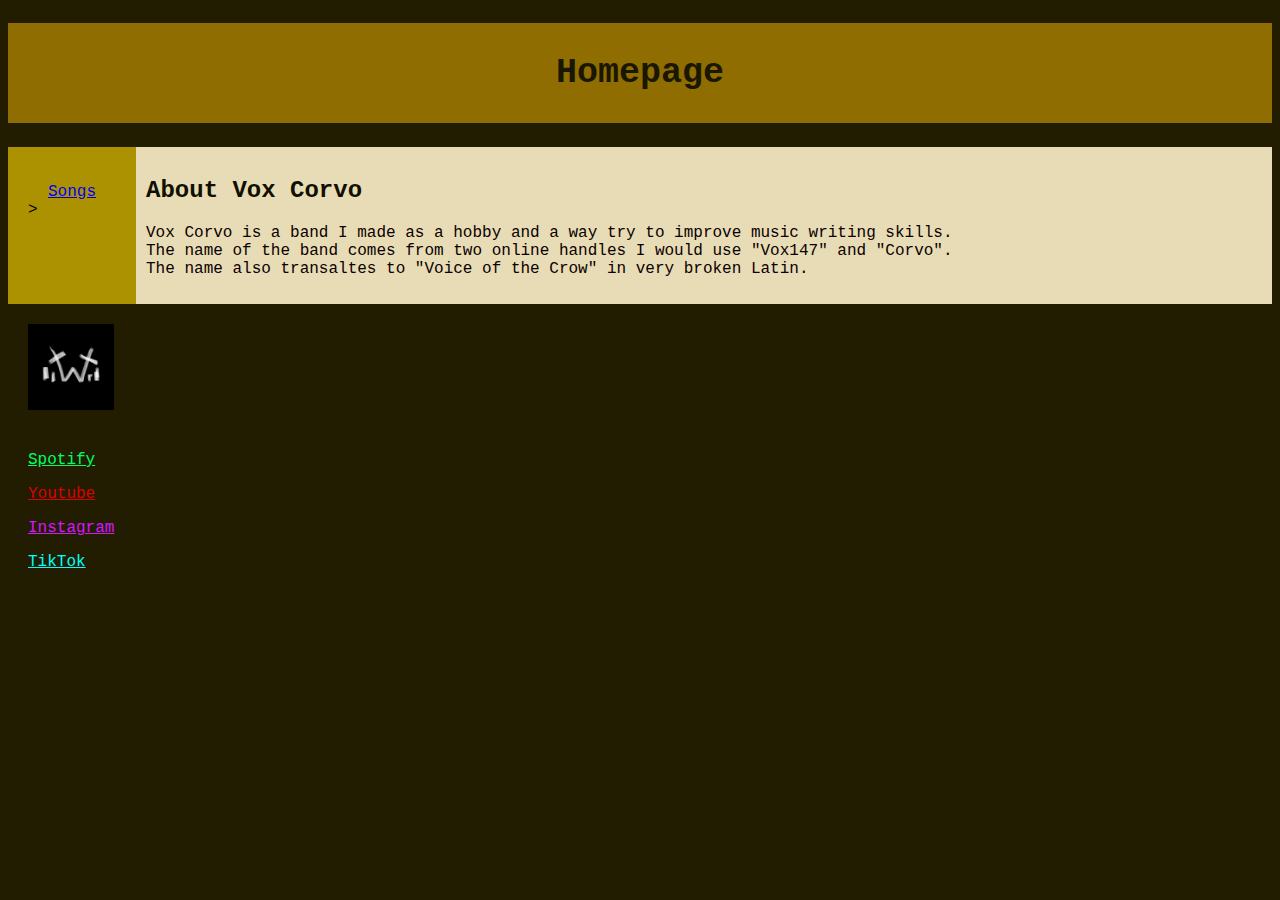
<file: index.html>
<!DOCTYPE html>
<html lang="en">

<!--Metadata-->

<head>

    <!--Stylesheet Link"-->
    <link rel="stylesheet" href="style.css">

    <!--Title of Webpage in Browser-->
    <title>
        Vox Corvo
    </title>

    <!--Favicon-->
    <link rel = "icon" type = "image/x-icon" href = images\VX.png >

    <!--Font-->
    <meta charset="UTF-8">

    <!--Scaler-->
    <meta name="viewport" content="width=device-width, initial-scale=1">



</head>

<!--Webpage Content-->

<body>
    <!--Main Heading-->
    <h1>
        Homepage
    </h1>

    <section>

        <nav>
            <ul>
                <li><a href = "songs/index.html"> Songs </a></li>>
            </ul>
        </nav>

        <article>
            <h2>
                About Vox Corvo
            </h2>

            <p title = "About">
                Vox Corvo is a band I made as a hobby and a way try to improve music writing skills. <br>
                The name of the band comes from two online handles I would use "Vox147" and "Corvo". <br>
                The name also transaltes to "Voice of the Crow" in very broken Latin. <br>
            </p>

        </article>

    </section>


	<!-- <footer>
        <p>
            Footer
        </p>
    </footer> -->

    <!--Paragraph-->
    <!-- <p title = "Lorem Ipsum Dump">
        
        Lorem ipsum dolor sit amet, consectetur adipiscing elit, sed do eiusmod tempor incididunt ut labore et dolore
        magna aliqua. Ut enim ad minim veniam, quis nostrud exercitation ullamco laboris nisi ut aliquip ex ea commodo
        consequat. Duis aute irure dolor in reprehenderit in voluptate velit esse cillum dolore eu fugiat nulla
        pariatur. Excepteur sint occaecat cupidatat non proident, sunt in culpa qui officia deserunt mollit anim id est
        laborum.
    </p> -->

    <!--Test Image-->
    <img id ="Crow" alt ="Crow"
        src ="images\VX.png"
    >

    <!--Spacer-->
    <p></p>

    <a
        id = "sp"
        href = "https://open.spotify.com/artist/4W0h6WphF5yI5Ti0edzQCl?si=ADpnm6blRCO3IQwXA1M2Ew"> 
        Spotify
    </a> 

    <!--Spacer-->
    <p></p>

    <!--Test Link-->
    <a
        id = "yt"
        href = "https://www.youtube.com/@VoxCorvo"> 
        Youtube
    </a> 

    <!--Spacer-->
    <p></p>
    
    <a
        id = "ig"
        href = "https://www.instagram.com/voxcorvo/"> 
        Instagram
    </a>

     <!--Spacer-->
     <p></p>
    
     <a
         id = "tt"
         href = "https://www.tiktok.com/@voxcorvo"> 
         TikTok
     </a>

    <!--Spacer-->
    <p></p>

    <!--Time Test-->
    <!-- <button 
            type = "button"
            onclick = "document.getElementById('Time').innerHTML = Date()">
            Click me to Get the Time.
    </button>

    <p id = "Time">
    </p> -->

    <!--Spacer-->
    <p></p>



</body>

</html>
</file>
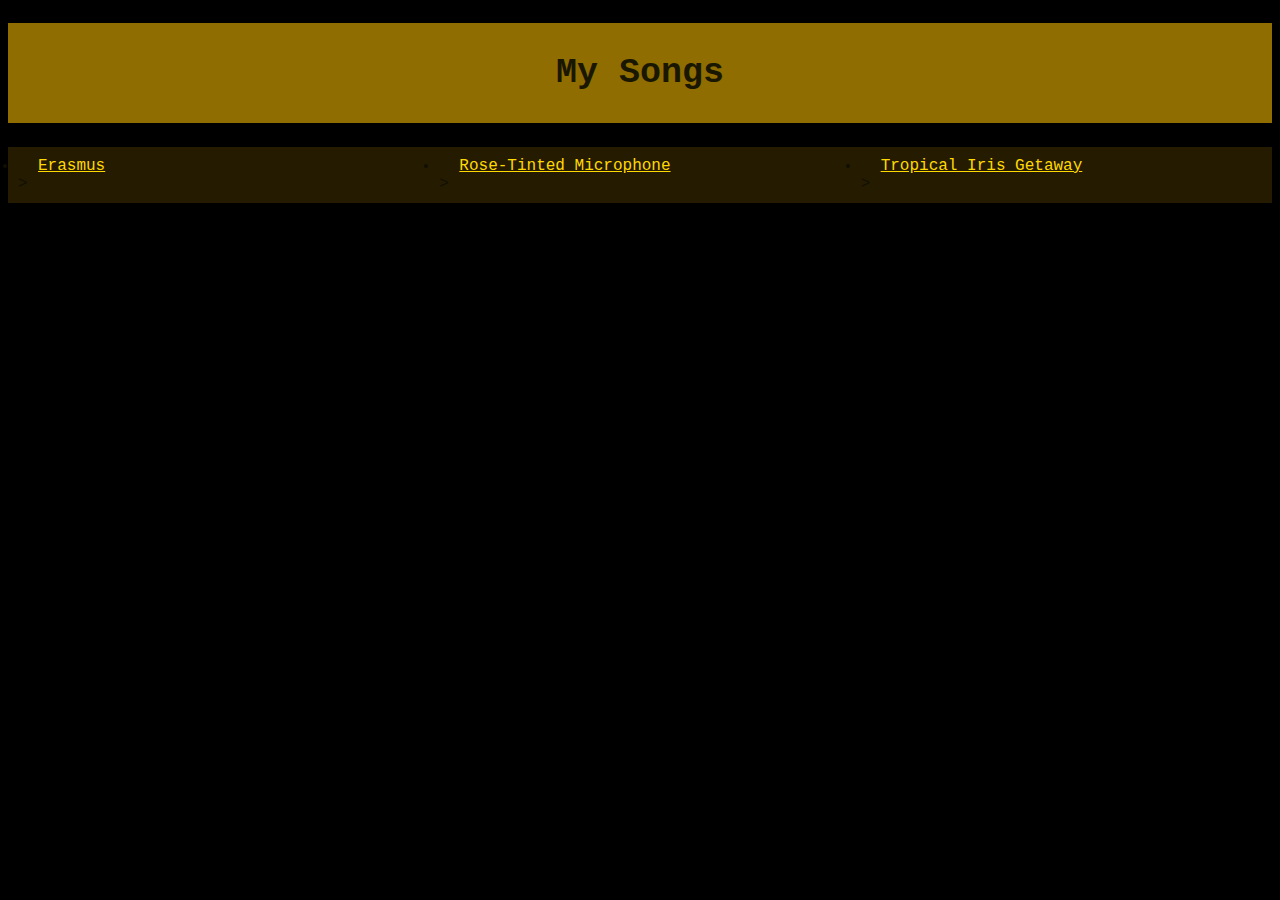
<file: songs/index.html>
<!DOCTYPE html>
<html lang="en">

<!--Metadata-->

<head>

    <!--Stylesheet Link"-->
    <link rel="stylesheet" href="style.css">

    <!--Title of Webpage in Browser-->
    <title>
        Songs
    </title>

    <!--Favicon-->
    <link rel = "icon" type = "image/x-icon" href = images\VX.png >

    <!--Favicon-->
    <link rel = "icon" type = "image/x-icon" href = images\VX.png >

    <!--Font-->
    <meta charset="UTF-8">

    <!--Scaler-->
    <meta name="viewport" content="width=device-width, initial-scale=1">



</head>

<!--Webpage Content-->

<body>
    <!--Main Heading-->
    <h1>
        My Songs
    </h1>
	
	
    <section>
        <article> <li><a href = "Erasmus/index.html"> Erasmus </a></li>> </article>
        
        <article><li><a href = "RoseTintMic/index.html"> Rose-Tinted Microphone </a></li>> </article>

        <article> <li><a href = "TropIrisGet/index.html"> Tropical Iris Getaway </a></li>> </article> 

    </section>


</body>

</html>
</file>
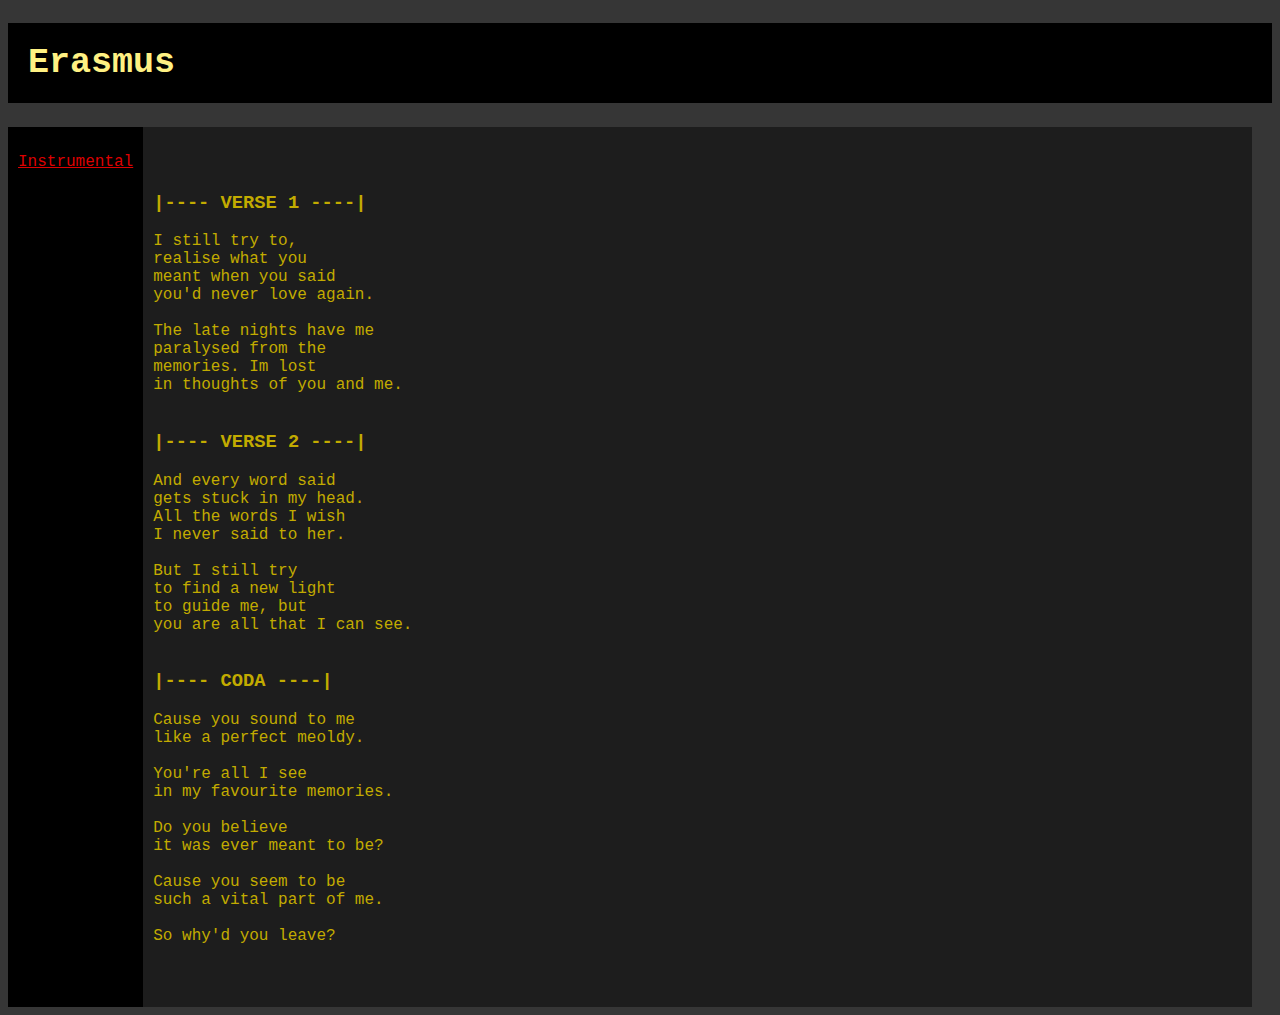
<file: songs/Erasmus/index.html>
<!DOCTYPE html>
<html lang="en">

<!--Metadata-->

<head>

    <!--Stylesheet Link"-->
    <link rel="stylesheet" href="style.css">

    <!--Title of Webpage in Browser-->
    <title>
        Erasmus
    </title>

    <!--Favicon-->
    <link rel = "icon" type = "image/x-icon" href = images\VX.png >

    <!--Font-->
    <meta charset="UTF-8">

    <!--Scaler-->
    <meta name="viewport" content="width=device-width, initial-scale=1">



</head>

<!--Webpage Content-->

<body>
    <!--Main Heading-->
    <h1>
        Erasmus
    </h1>
	
    
	
    <section>

        <nav>
            <ul>
                <li>
				<a
					id = "yt"
					href = "https://www.youtube.com/watch?v=_s1N8qC2Hjw"> 
					Instrumental
    </a> 
            </ul>
        </nav>
		
		<article>

            <p title = "ErasmusLyrics">
				<h3>|---- VERSE 1 ----|</h3>
                I still try to, <br>
				realise what you <br>
				meant when you said <br>
				you'd never love again. <br>
				<br>
				The late nights have me <br>
				paralysed from the <br>
				memories. Im lost <br>
				in thoughts of you and me. <br>
				<br>
				<h3>|---- VERSE 2 ----|</h3>
				And every word said <br>
				gets stuck in my head. <br>
				All the words I wish <br>
				I never said to her. <br>
				<br>
				But I still try <br>
				to find a new light <br>
				to guide me, but <br>
				you are all that I can see. <br>
				<br>
				<h3>|---- CODA ----|</h3>
				Cause you sound to me <br>
				like a perfect meoldy. <br>
				<br>
				You're all I see <br>
				in my favourite memories. <br>
				<br>
				Do you believe <br>
				it was ever meant to be? <br>
				<br>
				Cause you seem to be <br>
				such a vital part of me. <br>
				<br>
				So why'd you leave?<br>
            </p>

        </article>


    <!--Spacer-->
    <p></p>

</body>

</html>
</file>
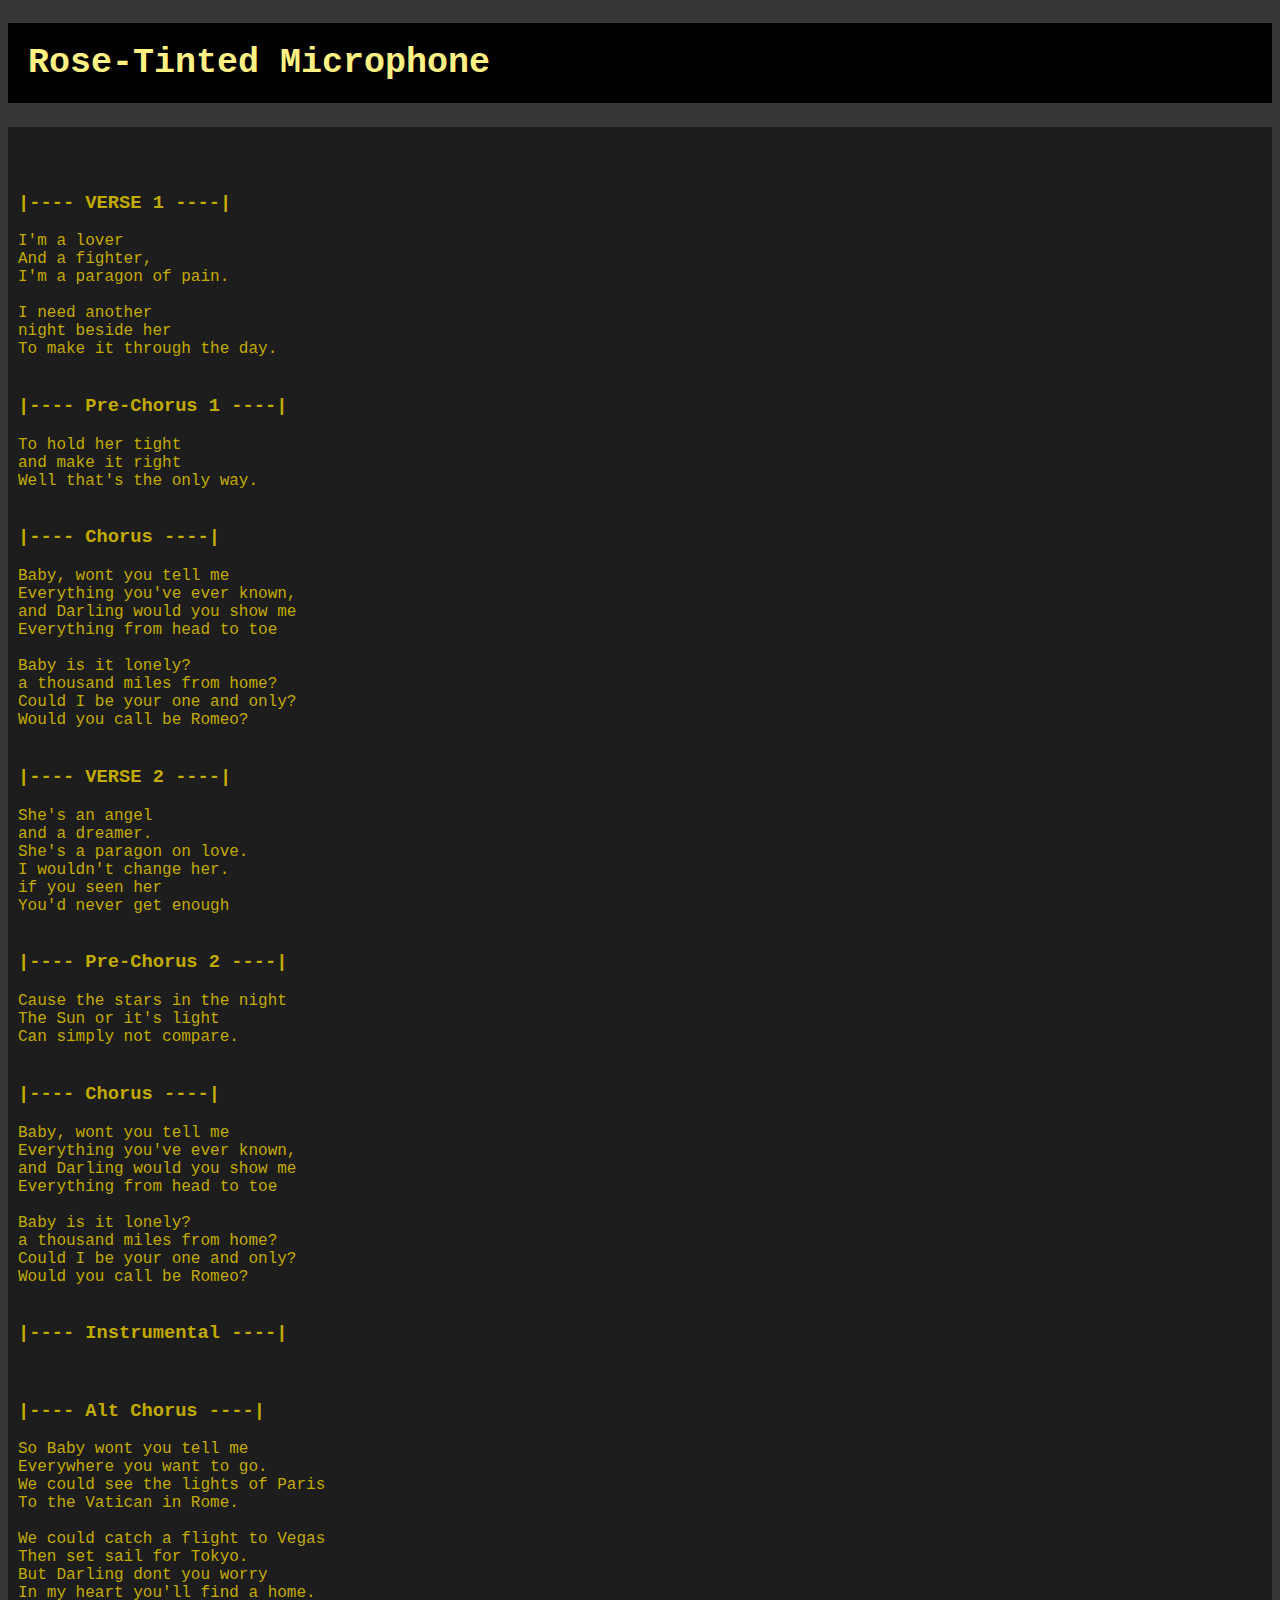
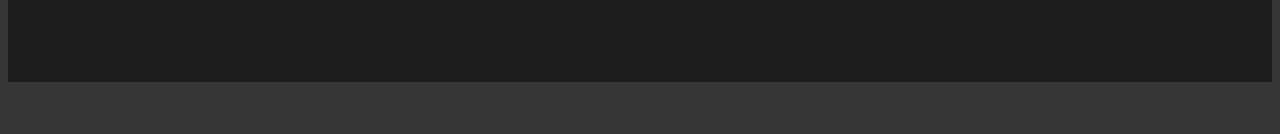
<file: songs/RoseTintMic/index.html>
<!DOCTYPE html>
<html lang="en">

<!--Metadata-->

<head>

    <!--Stylesheet Link"-->
    <link rel="stylesheet" href="style.css">

    <!--Title of Webpage in Browser-->
    <title>
        Rose-Tinted Microphone
    </title>

    <!--Favicon-->
    <link rel = "icon" type = "image/x-icon" href = images\VX.png >

    <!--Font-->
    <meta charset="UTF-8">

    <!--Scaler-->
    <meta name="viewport" content="width=device-width, initial-scale=1">



</head>

<!--Webpage Content-->

<body>
    <!--Main Heading-->
    <h1>
        Rose-Tinted Microphone
    </h1>
	
    
<!-- 	
    <section>

        <nav>
            <ul>
                <li>
				<a
					id = "yt"
					href = "https://www.youtube.com/watch?v=_s1N8qC2Hjw"> 
					Instrumental
    </a> 
            </ul>
        </nav> -->
		
		<article>

            <p title = "RTMLyrics">
				<h3>|---- VERSE 1 ----|</h3>
					I'm a lover <br>
					And a fighter, <br>
					I'm a paragon of pain. <br>
					<br>
					I need another <br>
					night beside her <br>
					To make it through the day. <br>
					<br>

				<h3>|---- Pre-Chorus 1 ----|</h3>
					To hold her tight <br>
					and make it right <br>
					Well that's the only way. <br>
					<br>

				<h3>|---- Chorus ----|</h3>
					Baby, wont you tell me <br>
					Everything you've ever known, <br>
					and Darling would you show me <br>
					Everything from head to toe <br>
					<br>
					Baby is it lonely? <br>
					a thousand miles from home? <br>
					Could I be your one and only? <br>
					Would you call be Romeo? <br>
					<br>
				
				<h3>|---- VERSE 2 ----|</h3>
					She's an angel <br>
					and a dreamer. <br>
					She's a paragon on love.
					<br>
					I wouldn't change her. <br>
					if you seen her <br>
					You'd never get enough <br>
					<br>

				<h3>|---- Pre-Chorus 2 ----|</h3>
					Cause the stars in the night <br>
					The Sun or it's light <br>
					Can simply not compare. <br>
				<br>

				<h3>|---- Chorus ----|</h3>
					Baby, wont you tell me <br>
					Everything you've ever known, <br>
					and Darling would you show me <br>
					Everything from head to toe <br>
					<br>
					Baby is it lonely? <br>
					a thousand miles from home? <br>
					Could I be your one and only? <br>
					Would you call be Romeo? <br>
					<br>

				<h3>|---- Instrumental ----|</h3>
					<br>

				<h3>|---- Alt Chorus ----|</h3>
					So Baby wont you tell me <br>
					Everywhere you want to go. <br>
					We could see the lights of Paris <br>
					To the Vatican in Rome. <br>
					<br>
					We could catch a flight to Vegas <br>
					Then set sail for Tokyo. <br>
					But Darling dont you worry <br>
					In my heart you'll find a home. <br>
					<br>
            </p>

        </article>


    <!--Spacer-->
    <p></p>

</body>

</html>
</file>
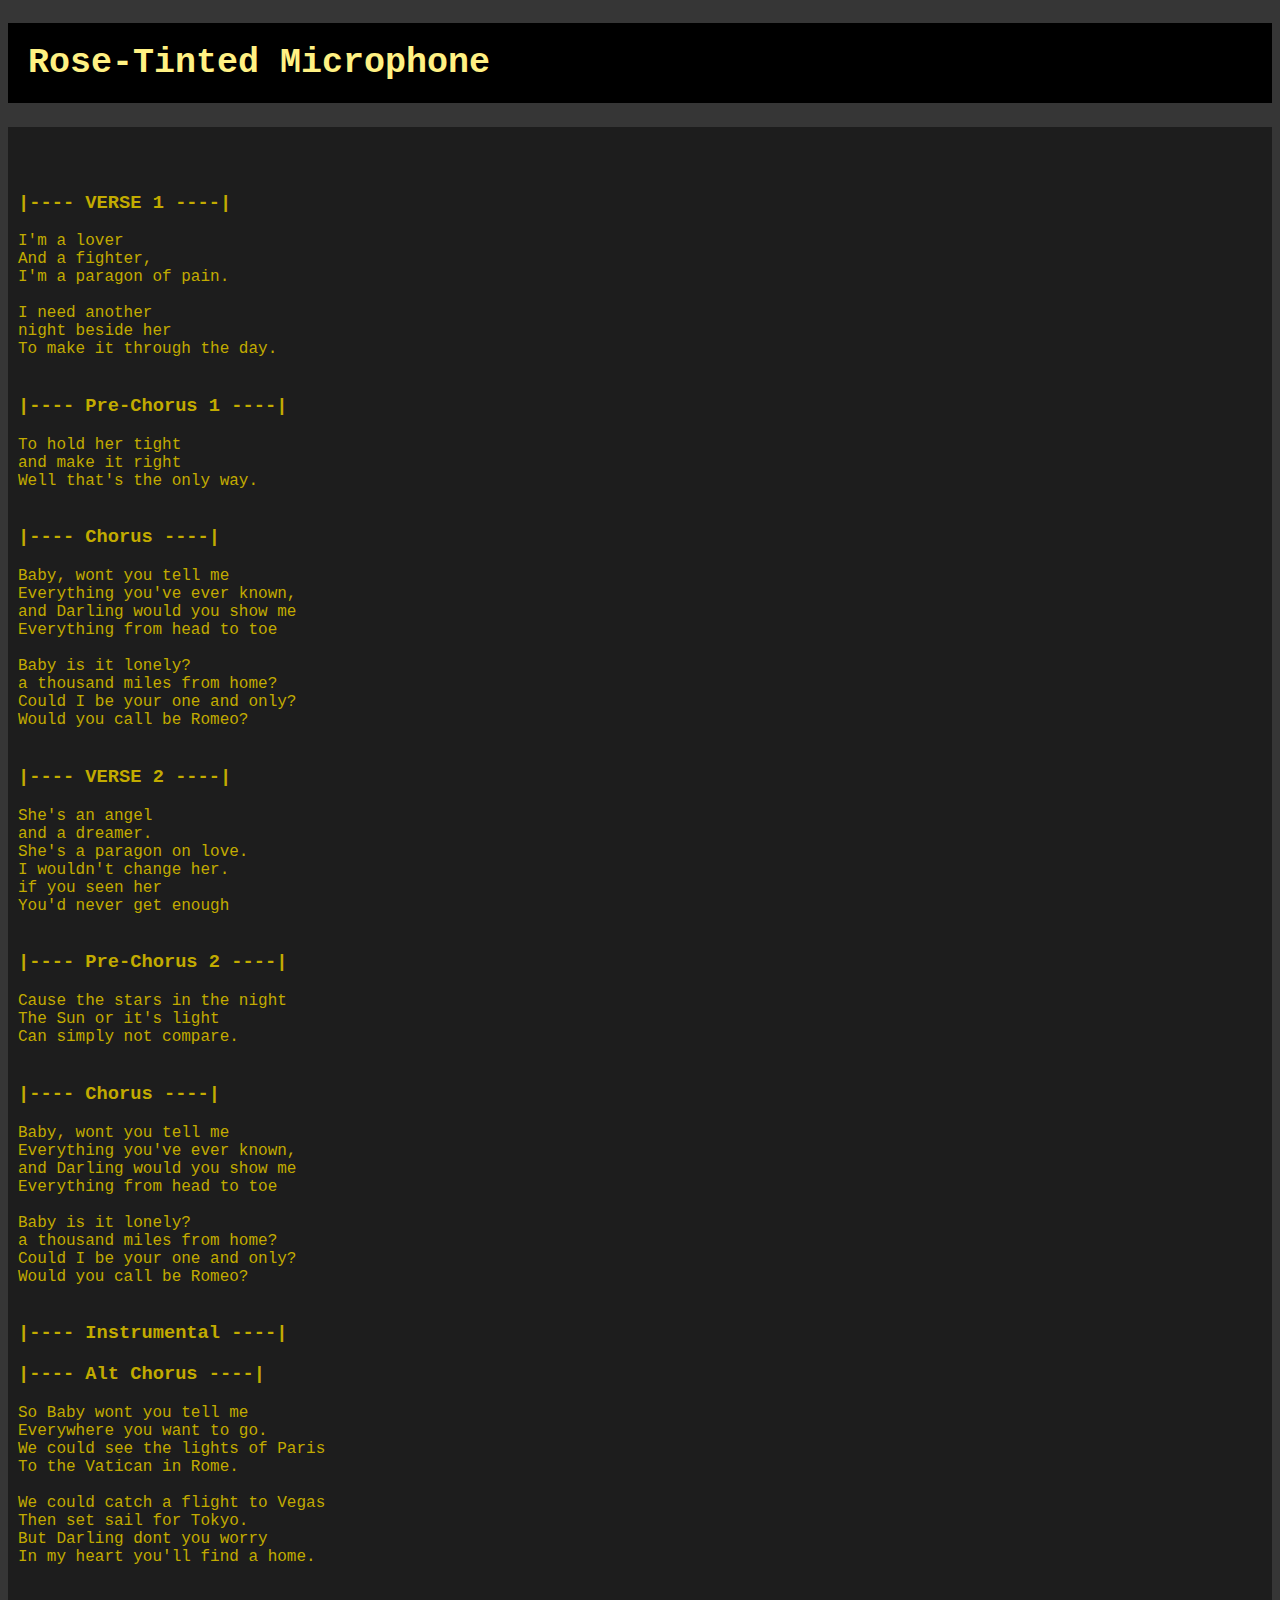
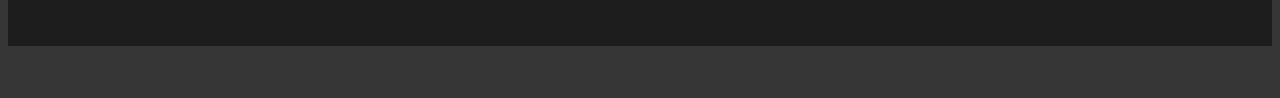
<file: songs/RTM/index.html>
<!DOCTYPE html>
<html lang="en">

<!--Metadata-->

<head>

    <!--Stylesheet Link"-->
    <link rel="stylesheet" href="style.css">

    <!--Title of Webpage in Browser-->
    <title>
        Songs
    </title>

    <!--Favicon-->
    <link rel = "icon" type = "image/x-icon" href = images\VX.png >

    <!--Font-->
    <meta charset="UTF-8">

    <!--Scaler-->
    <meta name="viewport" content="width=device-width, initial-scale=1">



</head>

<!--Webpage Content-->

<body>
    <!--Main Heading-->
    <h1>
        Rose-Tinted Microphone
    </h1>
	
    
<!-- 	
    <section>

        <nav>
            <ul>
                <li>
				<a
					id = "yt"
					href = "https://www.youtube.com/watch?v=_s1N8qC2Hjw"> 
					Instrumental
    </a> 
            </ul>
        </nav> -->
		
		<article>

            <p title = "RTMLyrics">
				<h3>|---- VERSE 1 ----|</h3>
					I'm a lover <br>
					And a fighter, <br>
					I'm a paragon of pain. <br>
					<br>
					I need another <br>
					night beside her <br>
					To make it through the day. <br>
					<br>

				<h3>|---- Pre-Chorus 1 ----|</h3>
					To hold her tight <br>
					and make it right <br>
					Well that's the only way. <br>
					<br>

				<h3>|---- Chorus ----|</h3>
					Baby, wont you tell me <br>
					Everything you've ever known, <br>
					and Darling would you show me <br>
					Everything from head to toe <br>
					<br>
					Baby is it lonely? <br>
					a thousand miles from home? <br>
					Could I be your one and only? <br>
					Would you call be Romeo? <br>
					<br>
				
				<h3>|---- VERSE 2 ----|</h3>
					She's an angel <br>
					and a dreamer. <br>
					She's a paragon on love.
					<br>
					I wouldn't change her. <br>
					if you seen her <br>
					You'd never get enough <br>
					<br>

				<h3>|---- Pre-Chorus 2 ----|</h3>
					Cause the stars in the night <br>
					The Sun or it's light <br>
					Can simply not compare. <br>
				<br>

				<h3>|---- Chorus ----|</h3>
					Baby, wont you tell me <br>
					Everything you've ever known, <br>
					and Darling would you show me <br>
					Everything from head to toe <br>
					<br>
					Baby is it lonely? <br>
					a thousand miles from home? <br>
					Could I be your one and only? <br>
					Would you call be Romeo? <br>
					<br>

				<h3>|---- Instrumental ----|</h3>

				<h3>|---- Alt Chorus ----|</h3>
					So Baby wont you tell me <br>
					Everywhere you want to go. <br>
					We could see the lights of Paris <br>
					To the Vatican in Rome. <br>
					<br>
					We could catch a flight to Vegas <br>
					Then set sail for Tokyo. <br>
					But Darling dont you worry <br>
					In my heart you'll find a home. <br>
					<br>
            </p>

        </article>


    <!--Spacer-->
    <p></p>

</body>

</html>
</file>
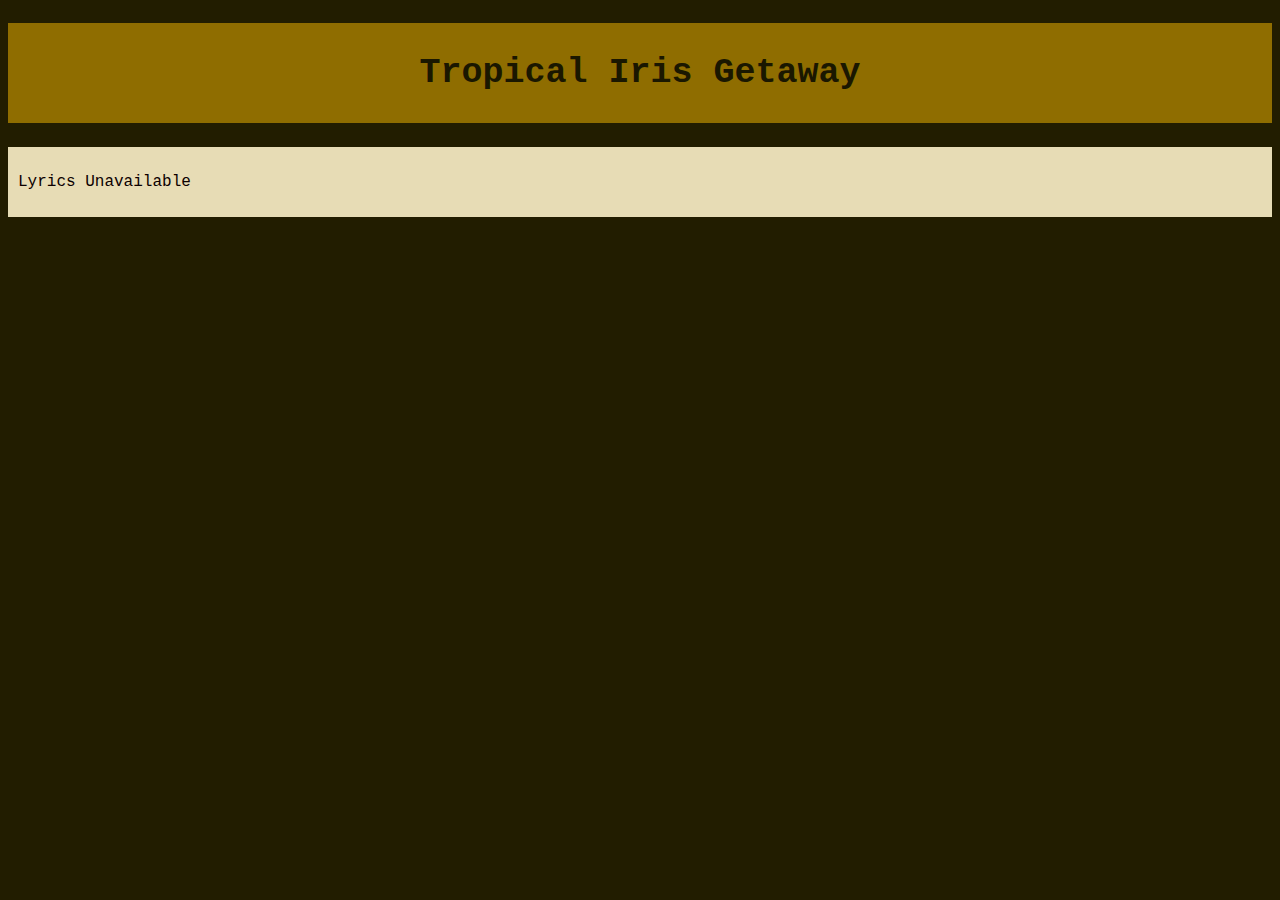
<file: songs/TropIrisGet/index.html>
<!DOCTYPE html>
<html lang="en">

<!--Metadata-->

<head>

    <!--Stylesheet Link"-->
    <link rel="stylesheet" href="style.css">

    <!--Title of Webpage in Browser-->
    <title>
        Tropical Iris Getaway
    </title>

    <!--Favicon-->
    <link rel = "icon" type = "image/x-icon" href = images\VX.png >

    <!--Font-->
    <meta charset="UTF-8">

    <!--Scaler-->
    <meta name="viewport" content="width=device-width, initial-scale=1">



</head>

<!--Webpage Content-->

<body>
    <!--Main Heading-->
    <h1>
        Tropical Iris Getaway
    </h1>
	
    
<!-- 	
    <section>

        <nav>
            <ul>
                <li>
				<a
					id = "yt"
					href = "https://www.youtube.com/watch?v=_s1N8qC2Hjw"> 
					Instrumental
    </a> 
            </ul>
        </nav> -->
		
		<article>

            <p title = "RTMLyrics">
				Lyrics Unavailable
            </p>

        </article>


    <!--Spacer-->
    <p></p>

</body>

</html>
</file>
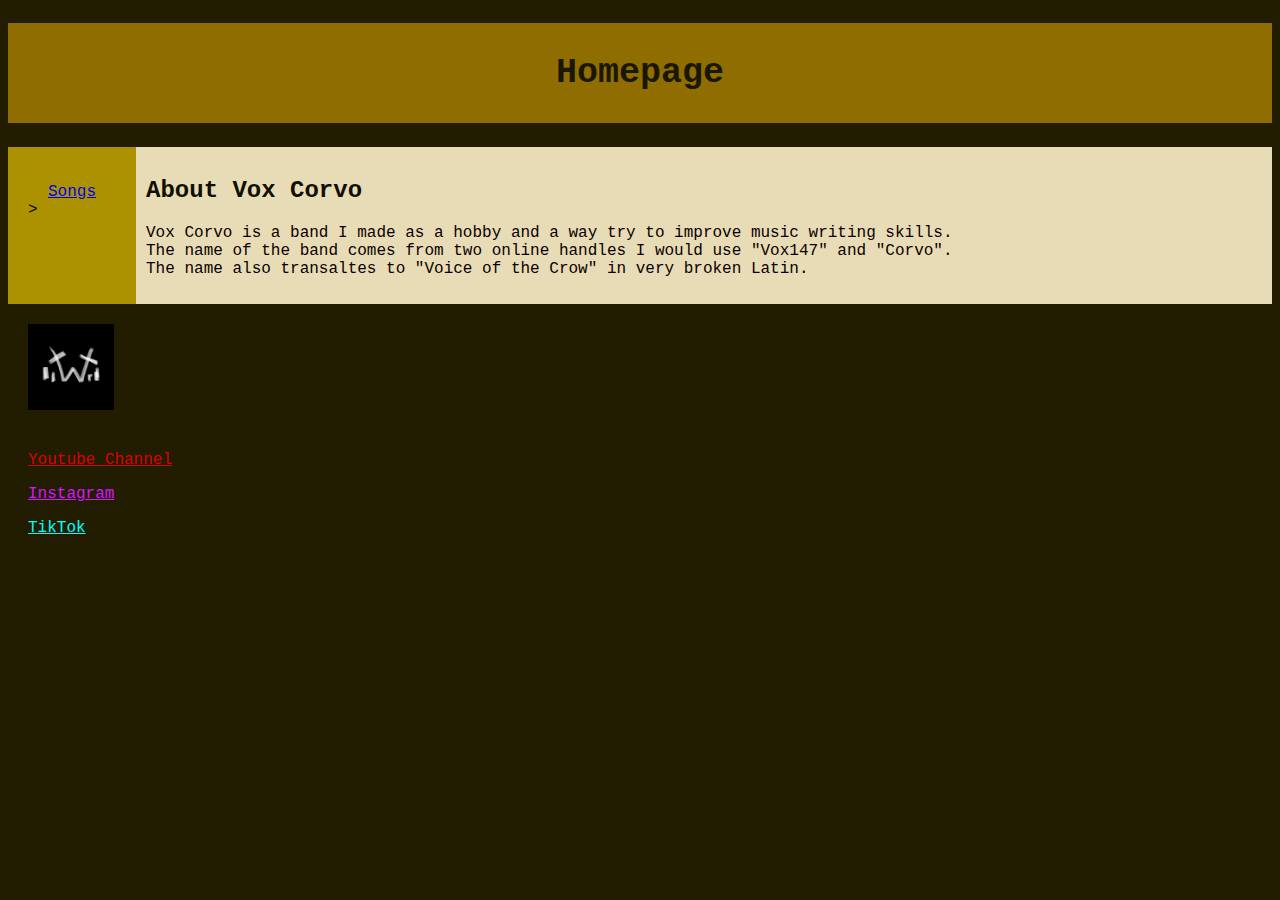
<file: Home.html>
<!DOCTYPE html>
<html lang="en">

<!--Metadata-->

<head>

    <!--Stylesheet Link"-->
    <link rel="stylesheet" href="style.css">

    <!--Title of Webpage in Browser-->
    <title>
        Vox Corvo
    </title>

    <!--Favicon-->
    <link rel = "icon" type = "image/x-icon" href = images\VX.png >

    <!--Font-->
    <meta charset="UTF-8">

    <!--Scaler-->
    <meta name="viewport" content="width=device-width, initial-scale=1">



</head>

<!--Webpage Content-->

<body>
    <!--Main Heading-->
    <h1>
        Homepage
    </h1>

    <section>

        <nav>
            <ul>
                <li><a href = "songs/index.html"> Songs </a></li>>
            </ul>
        </nav>

        <article>
            <h2>
                About Vox Corvo
            </h2>

            <p title = "About">
                Vox Corvo is a band I made as a hobby and a way try to improve music writing skills. <br>
                The name of the band comes from two online handles I would use "Vox147" and "Corvo". <br>
                The name also transaltes to "Voice of the Crow" in very broken Latin. <br>
            </p>

        </article>

    </section>


	<!-- <footer>
        <p>
            Footer
        </p>
    </footer> -->

    <!--Paragraph-->
    <!-- <p title = "Lorem Ipsum Dump">
        
        Lorem ipsum dolor sit amet, consectetur adipiscing elit, sed do eiusmod tempor incididunt ut labore et dolore
        magna aliqua. Ut enim ad minim veniam, quis nostrud exercitation ullamco laboris nisi ut aliquip ex ea commodo
        consequat. Duis aute irure dolor in reprehenderit in voluptate velit esse cillum dolore eu fugiat nulla
        pariatur. Excepteur sint occaecat cupidatat non proident, sunt in culpa qui officia deserunt mollit anim id est
        laborum.
    </p> -->

    <!--Test Image-->
    <img id ="Crow" alt ="Crow"
        src ="images\VX.png"
    >

    <!--Spacer-->
    <p></p>

    <!--Test Link-->
    <a
        id = "yt"
        href = "https://www.youtube.com/@VoxCorvo"> 
        Youtube Channel
    </a> 

    <!--Spacer-->
    <p></p>
    
    <a
        id = "ig"
        href = "https://www.instagram.com/voxcorvo/"> 
        Instagram
    </a>

     <!--Spacer-->
     <p></p>
    
     <a
         id = "tt"
         href = "https://www.tiktok.com/@voxcorvo"> 
         TikTok
     </a>

    <!--Spacer-->
    <p></p>

    <!--Time Test-->
    <!-- <button 
            type = "button"
            onclick = "document.getElementById('Time').innerHTML = Date()">
            Click me to Get the Time.
    </button>

    <p id = "Time">
    </p> -->

    <!--Spacer-->
    <p></p>



</body>

</html>
</file>
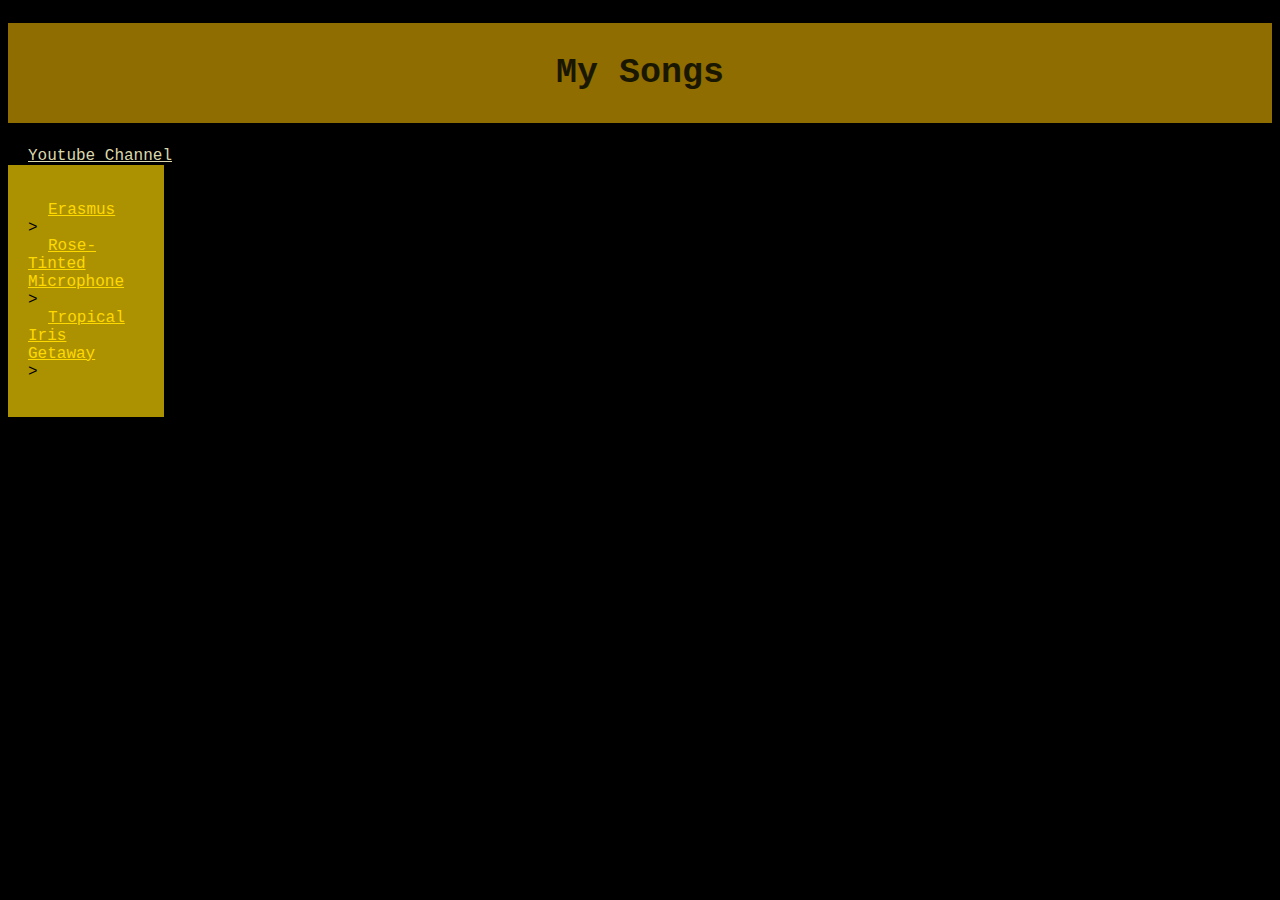
<file: songs/Songs.html>
<!DOCTYPE html>
<html lang="en">

<!--Metadata-->

<head>

    <!--Stylesheet Link"-->
    <link rel="stylesheet" href="style.css">

    <!--Title of Webpage in Browser-->
    <title>
        Songs
    </title>

    <!--Favicon-->
    <link rel = "icon" type = "image/x-icon" href = images\VX.png >

    <!--Font-->
    <meta charset="UTF-8">

    <!--Scaler-->
    <meta name="viewport" content="width=device-width, initial-scale=1">



</head>

<!--Webpage Content-->

<body>
    <!--Main Heading-->
    <h1>
        My Songs
    </h1>
	
    <a
        id = "yt"
        href = "https://www.youtube.com/@VoxCorvo"> 
        Youtube Channel
    </a> 
	
    <section>

        <nav>
            <ul>
                <li><a href = "Erasmus/Erasmus.html"> Erasmus </a></li>>
                <li><a href = "RoseTintMic/RTM.html"> Rose-Tinted Microphone </a></li>>
				<li><a href = "TropIrisGet/TropIrisGet.html"> Tropical Iris Getaway </a></li>>
            </ul>
        </nav>


    <!--Spacer-->
    <p></p>

</body>

</html>
</file>
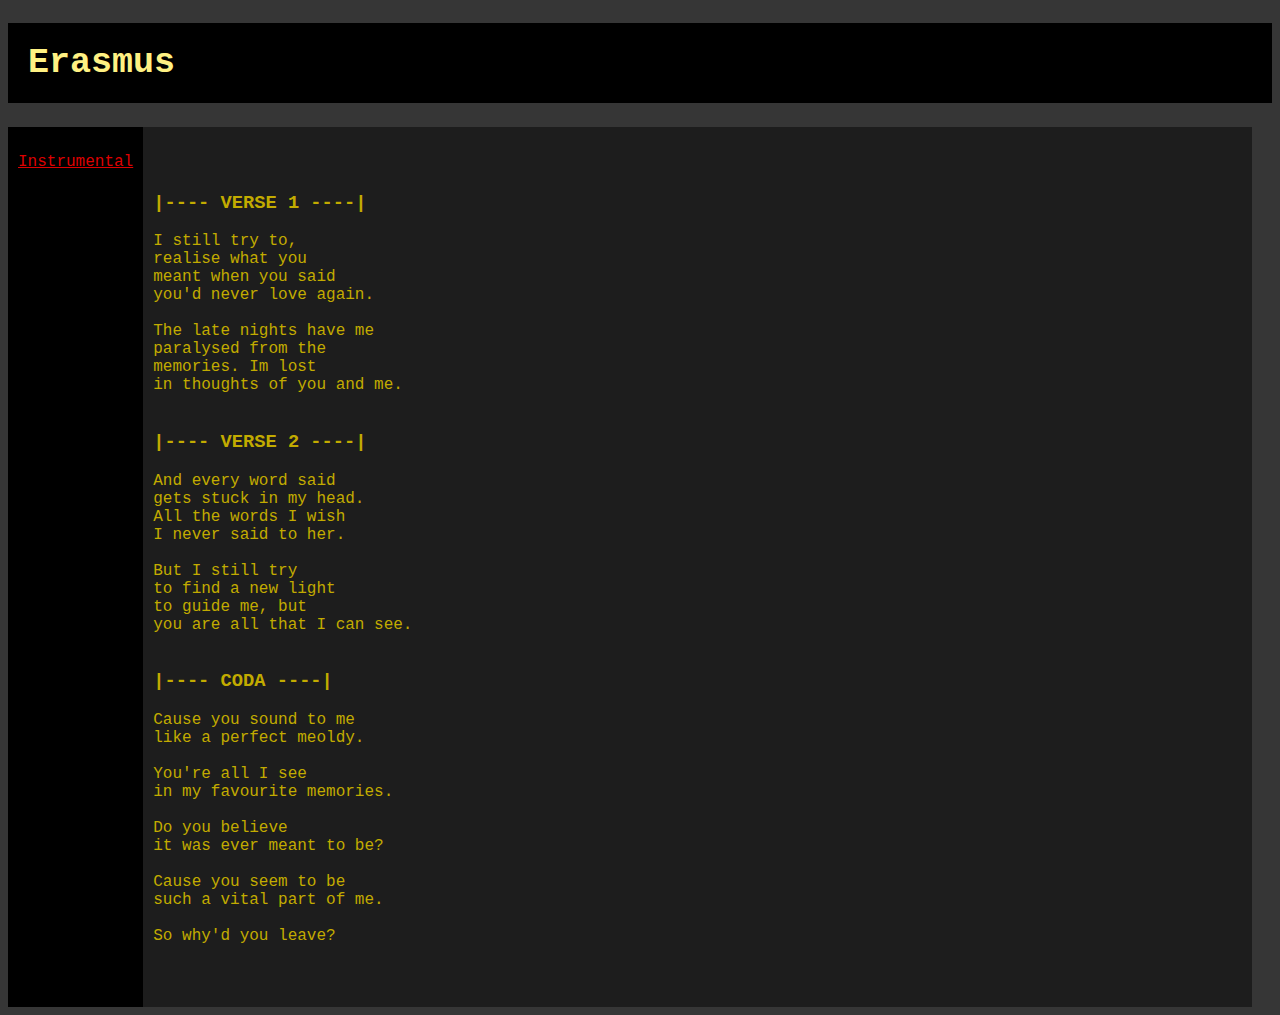
<file: songs/Erasmus/Erasmus.html>
<!DOCTYPE html>
<html lang="en">

<!--Metadata-->

<head>

    <!--Stylesheet Link"-->
    <link rel="stylesheet" href="style.css">

    <!--Title of Webpage in Browser-->
    <title>
        Songs
    </title>

    <!--Favicon-->
    <link rel = "icon" type = "image/x-icon" href = images\VX.png >

    <!--Font-->
    <meta charset="UTF-8">

    <!--Scaler-->
    <meta name="viewport" content="width=device-width, initial-scale=1">



</head>

<!--Webpage Content-->

<body>
    <!--Main Heading-->
    <h1>
        Erasmus
    </h1>
	
    
	
    <section>

        <nav>
            <ul>
                <li>
				<a
					id = "yt"
					href = "https://www.youtube.com/watch?v=_s1N8qC2Hjw"> 
					Instrumental
    </a> 
            </ul>
        </nav>
		
		<article>

            <p title = "ErasmusLyrics">
				<h3>|---- VERSE 1 ----|</h3>
                I still try to, <br>
				realise what you <br>
				meant when you said <br>
				you'd never love again. <br>
				<br>
				The late nights have me <br>
				paralysed from the <br>
				memories. Im lost <br>
				in thoughts of you and me. <br>
				<br>
				<h3>|---- VERSE 2 ----|</h3>
				And every word said <br>
				gets stuck in my head. <br>
				All the words I wish <br>
				I never said to her. <br>
				<br>
				But I still try <br>
				to find a new light <br>
				to guide me, but <br>
				you are all that I can see. <br>
				<br>
				<h3>|---- CODA ----|</h3>
				Cause you sound to me <br>
				like a perfect meoldy. <br>
				<br>
				You're all I see <br>
				in my favourite memories. <br>
				<br>
				Do you believe <br>
				it was ever meant to be? <br>
				<br>
				Cause you seem to be <br>
				such a vital part of me. <br>
				<br>
				So why'd you leave?<br>
            </p>

        </article>


    <!--Spacer-->
    <p></p>

</body>

</html>
</file>
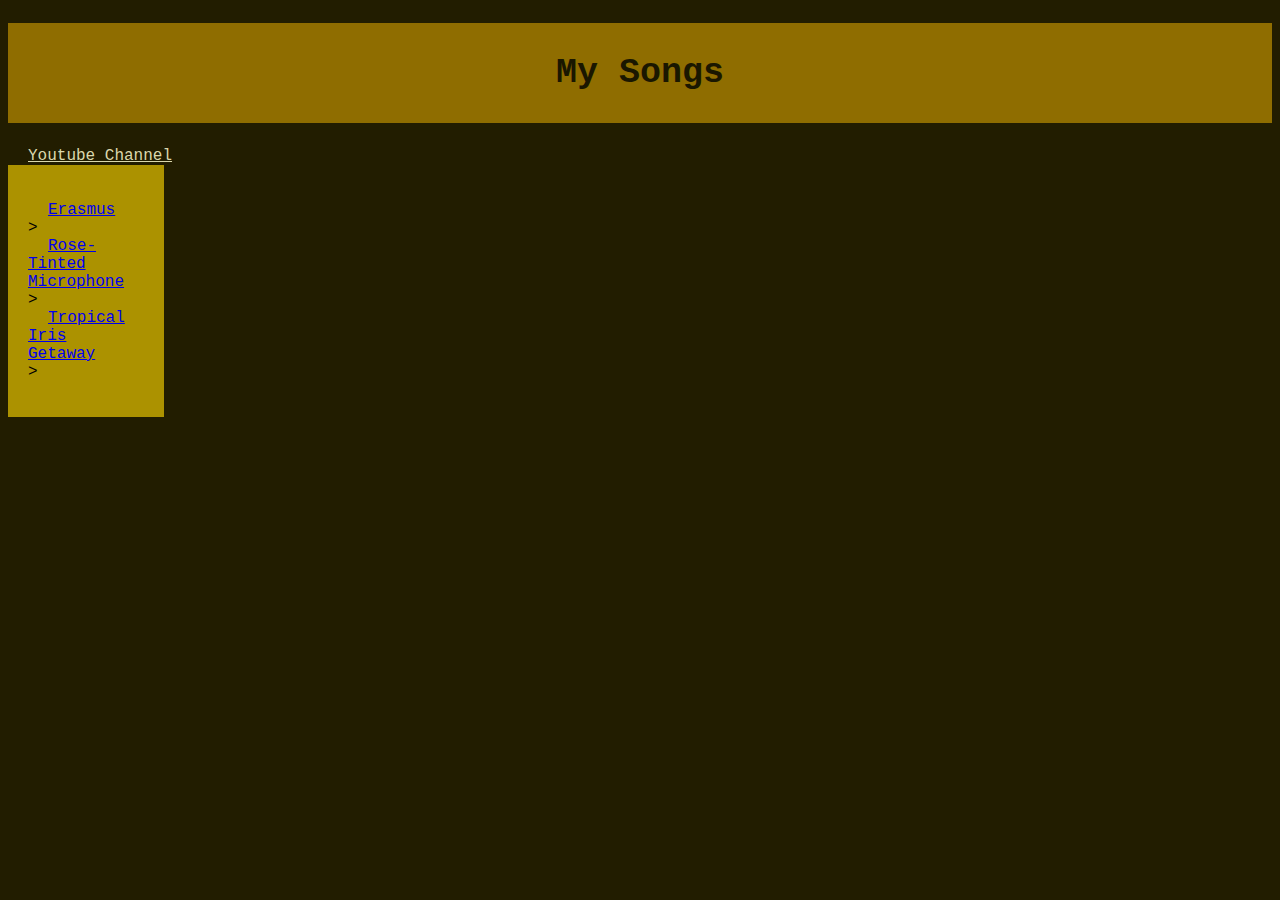
<file: songs/TropIrisGet/TropIrisGet.html>
<!DOCTYPE html>
<html lang="en">

<!--Metadata-->

<head>

    <!--Stylesheet Link"-->
    <link rel="stylesheet" href="style.css">

    <!--Title of Webpage in Browser-->
    <title>
        Songs
    </title>

    <!--Favicon-->
    <link rel = "icon" type = "image/x-icon" href = images\VX.png >

    <!--Font-->
    <meta charset="UTF-8">

    <!--Scaler-->
    <meta name="viewport" content="width=device-width, initial-scale=1">



</head>

<!--Webpage Content-->

<body>
    <!--Main Heading-->
    <h1>
        My Songs
    </h1>
	
    <a
        id = "yt"
        href = "https://www.youtube.com/@VoxCorvo"> 
        Youtube Channel
    </a> 
	
    <section>

        <nav>
            <ul>
                <li><a href = "Erasmus/index.html"> Erasmus </a></li>>
                <li><a href = "RTM/index.html"> Rose-Tinted Microphone </a></li>>
				<li><a href = "TropIrisGet/index.html"> Tropical Iris Getaway </a></li>>
            </ul>
        </nav>


    <!--Spacer-->
    <p></p>

</body>

</html>
</file>
<file: style.css>
/* Layout Settings */
*{
    box-sizing: border-box;
}

/* Body Settings */
body {
    background-color: rgb(34, 29, 0);
    font-family: 'Courier New', Courier, monospace;
}

/* Header Settings */
h1 {
    background-color: rgb(143, 109, 0);
    color: rgb(26, 23, 0);

    padding: 30px;

    text-align: center;
    font-size: 35px;
}

/* Flexbox Container */
section {
    display: -webkit-flex;
    display: flex;
}

/* Navigation Menu */
nav {
    -webkit-flex: 0;
    -ms-flex: 0;
    flex: 0;
    background: #ac9200;
    padding: 20px;
}

nav ul {
    list-style-type: none;
    padding: 0;
}

article {
    -webkit-flex: 8;
    -ms-flex: 8;
    flex: 8;
    background-color: rgb(231, 220, 181);
    padding: 10px;
    color: rgb(17, 15, 0);
}

footer {
    background-color: rgb(143, 109, 0);
    padding: 10px;
    text-align: center;
    color: rgb(12, 0, 0);
}


@media (max-width: 600px) {
    section {
      -webkit-flex-direction: column;
      flex-direction: column;
    }
}


/* Paragraph Settings */
p {
    color: rgb(12, 0, 0);
}

/* Crow Settings */
#Crow {
    padding: 20px;
    width: 10%;
    height: auto;
}

#sp {
    color: rgb(0, 255, 98);
}

#yt {
    color: rgb(221, 0, 0);
}

#ig {
    color: rgb(216, 21, 255);
}

#tt {
    color: rgb(0, 255, 255);
}


#Time {
    padding: 20px;
    color: rgb(219, 216, 173);
}

a {
    padding: 20px;
}

button {
    padding: 10px
}


/* @media only screen and (max-width:150px) {
    #Crow {
        width: 115px;
    }
} */
</file>
<file: songs/style.css>
/* Layout Settings */
*{
    box-sizing: border-box;
}

/* Body Settings */
body {
    background-color: rgb(0, 0, 0);
    font-family: 'Courier New', Courier, monospace;
}

/* Header Settings */
h1 {
    background-color: rgb(143, 109, 0);
    color: rgb(26, 23, 0);

    padding: 30px;

    text-align: center;
    font-size: 35px;
}

/* Flexbox Container */
section {
    display: -webkit-flex;
    display: flex;
}

/* Navigation Menu */
nav {
    -webkit-flex: 0;
    -ms-flex: 0;
    flex: 0;
    background: #ac9200;
    padding: 20px;
}

nav ul {
    list-style-type: none;
    padding: 0;
}

article {
    -webkit-flex: 8;
    -ms-flex: 8;
    flex: 8;
    background-color: rgb(37, 27, 0);
    padding: 10px;
    color: rgb(17, 15, 0);
}

footer {
    background-color: rgb(143, 109, 0);
    padding: 10px;
    text-align: center;
    color: rgb(12, 0, 0);
}


@media (max-width: 600px) {
    section {
      -webkit-flex-direction: column;
      flex-direction: column;
    }
}


/* Paragraph Settings */
p {
    color: rgb(12, 0, 0);
}

/* Crow Settings */
#Crow {
    padding: 20px;
    width: 10%;
    height: auto;
}

#yt {
    color: rgb(219, 216, 173);
}


#Time {
    padding: 20px;
    color: rgb(219, 216, 173);
}

a {
    padding: 20px;
    color: rgb(255, 217, 0);
}

button {
    padding: 10px
}


/* @media only screen and (max-width:150px) {
    #Crow {
        width: 115px;
    }
} */
</file>
<file: songs/Erasmus/style.css>
/* Layout Settings */
*{
    box-sizing: border-box;
}

/* Body Settings */
body {
    background-color: rgb(54, 54, 54);
    font-family: 'Courier New', Courier, monospace;
}

/* Header Settings */
h1 {
    background-color: rgb(0, 0, 0);
    color: rgb(255, 241, 131);

    padding: 20px;

    /* text-align: center; */
    font-size: 35px;
}

h2 {
    background-color: rgb(0, 0, 0);
    color: rgb(255, 241, 131);

    padding: 20px;

    /* text-align: center; */
    font-size: 35px;
}

/* Flexbox Container */
section {
    display: -webkit-flex;
    display: flex;
}

/* Navigation Menu */
nav {
    -webkit-flex: 0;
    -ms-flex: 0;
    flex: 0;
    background: #000000;
    padding: 10px;
}

nav ul {
    list-style-type: none;
    padding: 0;
}

article {
    -webkit-flex: 8;
    -ms-flex: 8;
    flex: 8;
    background-color: rgb(29, 29, 29);
    padding: 10px;
    color: rgb(194, 171, 0);
}

footer {
    background-color: rgb(0, 0, 0);
    padding: 10px;
    text-align: center;
    color: rgb(175, 175, 175);
}


@media (max-width: 600px) {
    section {
      -webkit-flex-direction: column;
      flex-direction: column;
    }
}


/* Paragraph Settings */
p {
    color: rgb(255, 208, 0);
    padding: 10px;
}

/* Crow Settings */
#Crow {
    padding: 20px;
    width: 10%;
    height: auto;
}

#yt {
    color: rgb(221, 0, 0);

}


#Time {
    padding: 20px;
    color: rgb(219, 216, 173);
}

a {
    padding: 00px;
}

button {
    padding: 10px
}


/* @media only screen and (max-width:150px) {
    #Crow {
        width: 115px;
    }
} */
</file>
<file: songs/RoseTintMic/style.css>
/* Layout Settings */
*{
    box-sizing: border-box;
}

/* Body Settings */
body {
    background-color: rgb(54, 54, 54);
    font-family: 'Courier New', Courier, monospace;
}

/* Header Settings */
h1 {
    background-color: rgb(0, 0, 0);
    color: rgb(255, 241, 131);

    padding: 20px;

    /* text-align: center; */
    font-size: 35px;
}

h2 {
    background-color: rgb(0, 0, 0);
    color: rgb(255, 241, 131);

    padding: 20px;

    /* text-align: center; */
    font-size: 35px;
}

/* Flexbox Container */
section {
    display: -webkit-flex;
    display: flex;
}

/* Navigation Menu */
nav {
    -webkit-flex: 0;
    -ms-flex: 0;
    flex: 0;
    background: #000000;
    padding: 10px;
}

nav ul {
    list-style-type: none;
    padding: 0;
}

article {
    -webkit-flex: 8;
    -ms-flex: 8;
    flex: 8;
    background-color: rgb(29, 29, 29);
    padding: 10px;
    color: rgb(194, 171, 0);
}

footer {
    background-color: rgb(0, 0, 0);
    padding: 10px;
    text-align: center;
    color: rgb(175, 175, 175);
}


@media (max-width: 600px) {
    section {
      -webkit-flex-direction: column;
      flex-direction: column;
    }
}


/* Paragraph Settings */
p {
    color: rgb(255, 208, 0);
    padding: 10px;
}

/* Crow Settings */
#Crow {
    padding: 20px;
    width: 10%;
    height: auto;
}

#yt {
    color: rgb(221, 0, 0);

}


#Time {
    padding: 20px;
    color: rgb(219, 216, 173);
}

a {
    padding: 00px;
}

button {
    padding: 10px
}


/* @media only screen and (max-width:150px) {
    #Crow {
        width: 115px;
    }
} */
</file>
<file: songs/RTM/style.css>
/* Layout Settings */
*{
    box-sizing: border-box;
}

/* Body Settings */
body {
    background-color: rgb(54, 54, 54);
    font-family: 'Courier New', Courier, monospace;
}

/* Header Settings */
h1 {
    background-color: rgb(0, 0, 0);
    color: rgb(255, 241, 131);

    padding: 20px;

    /* text-align: center; */
    font-size: 35px;
}

h2 {
    background-color: rgb(0, 0, 0);
    color: rgb(255, 241, 131);

    padding: 20px;

    /* text-align: center; */
    font-size: 35px;
}

/* Flexbox Container */
section {
    display: -webkit-flex;
    display: flex;
}

/* Navigation Menu */
nav {
    -webkit-flex: 0;
    -ms-flex: 0;
    flex: 0;
    background: #000000;
    padding: 10px;
}

nav ul {
    list-style-type: none;
    padding: 0;
}

article {
    -webkit-flex: 8;
    -ms-flex: 8;
    flex: 8;
    background-color: rgb(29, 29, 29);
    padding: 10px;
    color: rgb(194, 171, 0);
}

footer {
    background-color: rgb(0, 0, 0);
    padding: 10px;
    text-align: center;
    color: rgb(175, 175, 175);
}


@media (max-width: 600px) {
    section {
      -webkit-flex-direction: column;
      flex-direction: column;
    }
}


/* Paragraph Settings */
p {
    color: rgb(255, 208, 0);
    padding: 10px;
}

/* Crow Settings */
#Crow {
    padding: 20px;
    width: 10%;
    height: auto;
}

#yt {
    color: rgb(221, 0, 0);

}


#Time {
    padding: 20px;
    color: rgb(219, 216, 173);
}

a {
    padding: 00px;
}

button {
    padding: 10px
}


/* @media only screen and (max-width:150px) {
    #Crow {
        width: 115px;
    }
} */
</file>
<file: songs/TropIrisGet/style.css>
/* Layout Settings */
*{
    box-sizing: border-box;
}

/* Body Settings */
body {
    background-color: rgb(34, 29, 0);
    font-family: 'Courier New', Courier, monospace;
}

/* Header Settings */
h1 {
    background-color: rgb(143, 109, 0);
    color: rgb(26, 23, 0);

    padding: 30px;

    text-align: center;
    font-size: 35px;
}

/* Flexbox Container */
section {
    display: -webkit-flex;
    display: flex;
}

/* Navigation Menu */
nav {
    -webkit-flex: 0;
    -ms-flex: 0;
    flex: 0;
    background: #ac9200;
    padding: 20px;
}

nav ul {
    list-style-type: none;
    padding: 0;
}

article {
    -webkit-flex: 8;
    -ms-flex: 8;
    flex: 8;
    background-color: rgb(231, 220, 181);
    padding: 10px;
    color: rgb(17, 15, 0);
}

footer {
    background-color: rgb(143, 109, 0);
    padding: 10px;
    text-align: center;
    color: rgb(12, 0, 0);
}


@media (max-width: 600px) {
    section {
      -webkit-flex-direction: column;
      flex-direction: column;
    }
}


/* Paragraph Settings */
p {
    color: rgb(12, 0, 0);
}

/* Crow Settings */
#Crow {
    padding: 20px;
    width: 10%;
    height: auto;
}

#yt {
    color: rgb(219, 216, 173);
}


#Time {
    padding: 20px;
    color: rgb(219, 216, 173);
}

a {
    padding: 20px;
}

button {
    padding: 10px
}


/* @media only screen and (max-width:150px) {
    #Crow {
        width: 115px;
    }
} */
</file>
